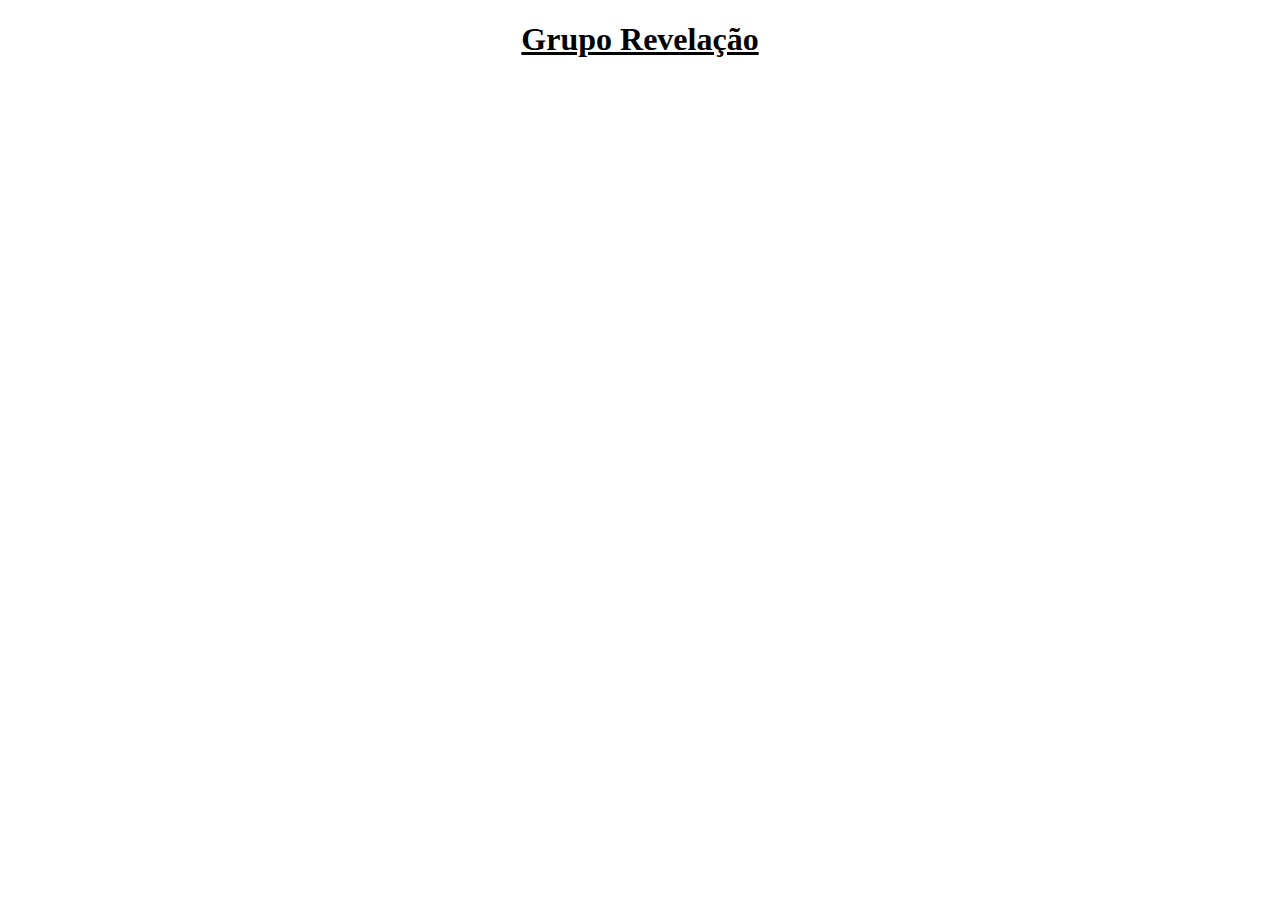
<file: gruporevelação.html>
<!DOCTYPE html>
<html lang="en">
<head>
    <meta charset="UTF-8">
    <meta name="viewport" content="width=device-width, initial-scale=1.0">
    <title>Grupo Revelação</title>
</head>
<body>
    <center>
        <u>
            <h1>Grupo Revelação</h1>
        </u>
    </center>
</body>
</html>
</file>
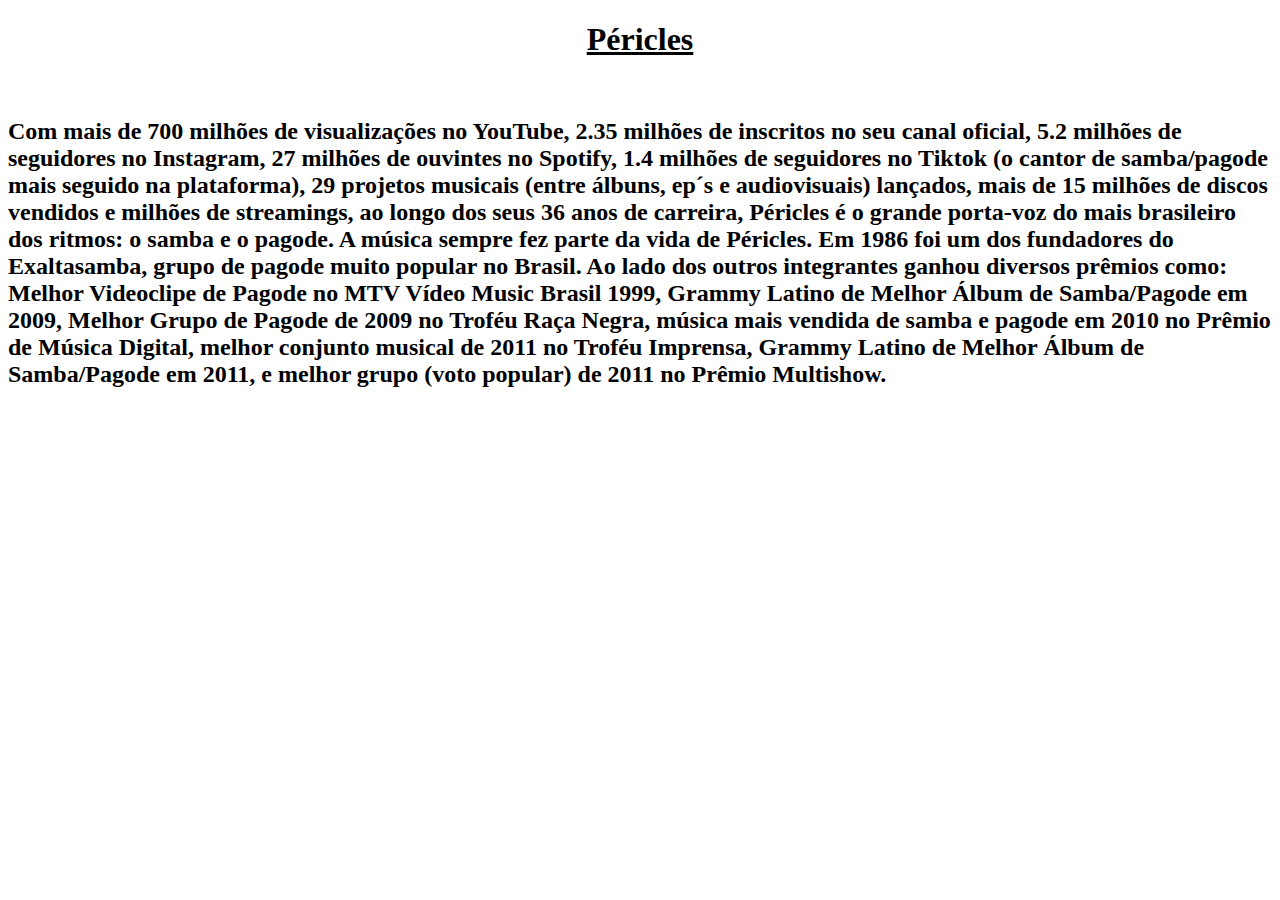
<file: pericles.html>
<!DOCTYPE html>
<html lang="en">
<head>
    <meta charset="UTF-8">
    <meta name="viewport" content="width=device-width, initial-scale=1.0">
    <title>Péricles</title>
</head>
<body>
    <center>
        <u>
    <h1>Péricles</h1>
    </u>
</center>

<br>
<h2>Com mais de 700 milhões de visualizações no YouTube, 2.35 milhões de inscritos no seu canal oficial, 5.2 milhões de seguidores no Instagram, 27 milhões de ouvintes no Spotify, 1.4 milhões de seguidores no Tiktok (o cantor de samba/pagode mais seguido na plataforma), 29 projetos musicais (entre álbuns, ep´s e audiovisuais) lançados, mais de 15 milhões de discos vendidos e milhões de streamings, ao longo dos seus 36 anos de carreira, Péricles é o grande porta-voz do mais brasileiro dos ritmos: o samba e o pagode.

    A música sempre fez parte da vida de Péricles. Em 1986 foi um dos fundadores do Exaltasamba, grupo de pagode muito popular no Brasil. Ao lado dos outros integrantes ganhou diversos prêmios como: Melhor Videoclipe de Pagode no MTV Vídeo Music Brasil 1999, Grammy Latino de Melhor Álbum de Samba/Pagode em 2009, Melhor Grupo de Pagode de 2009 no Troféu Raça Negra, música mais vendida de samba e pagode em 2010 no Prêmio de Música Digital, melhor conjunto musical de 2011 no Troféu Imprensa, Grammy Latino de Melhor Álbum de Samba/Pagode em 2011, e melhor grupo (voto popular) de 2011 no Prêmio Multishow.</h2>

</body>
</html>
</file>
